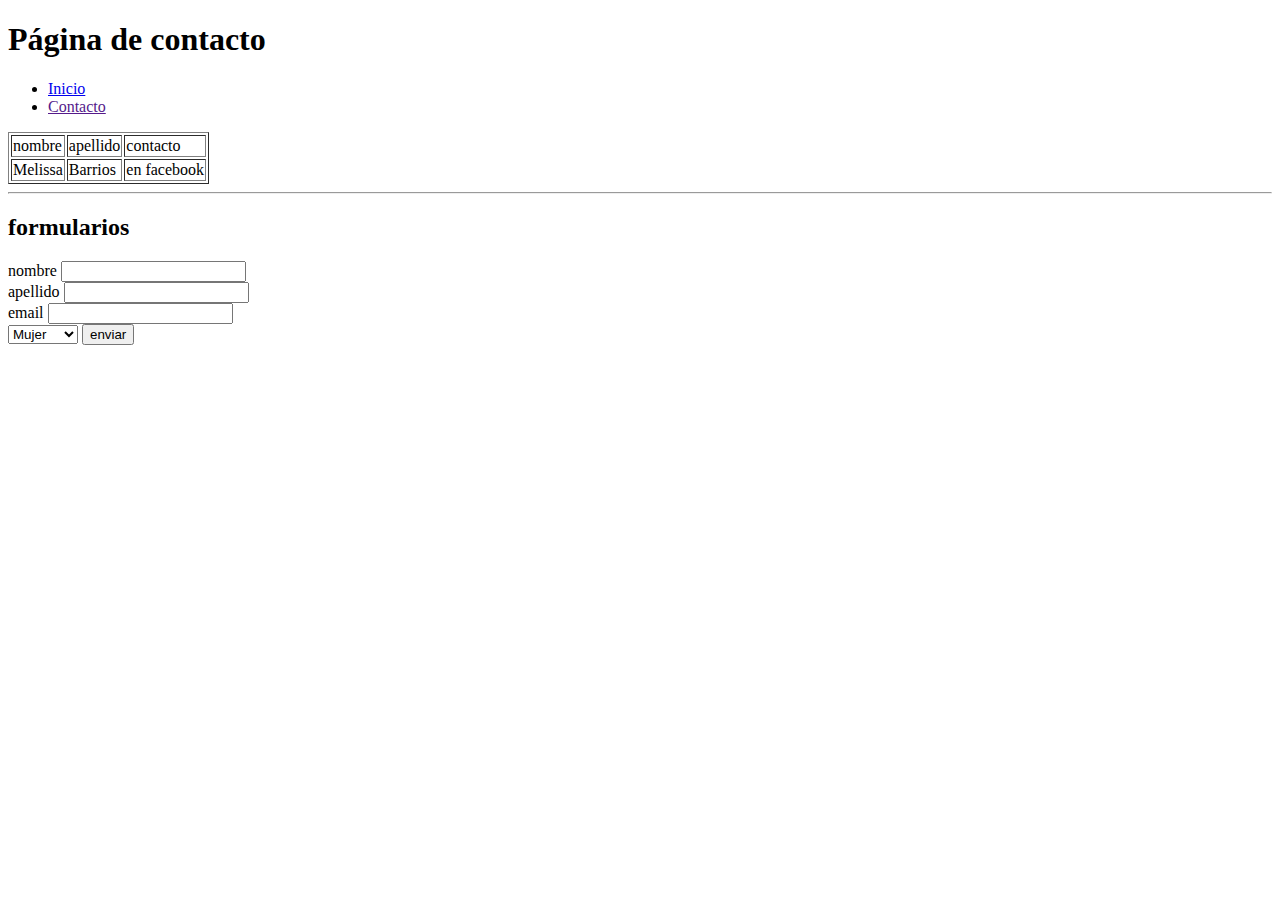
<file: repaso/html/contcto.html>
<!DOCTYPE html>
<html lang="en">
<head>
    <meta charset="UTF-8">
    <meta http-equiv="X-UA-Compatible" content="IE=edge">
    <meta name="viewport" content="width=device-width, initial-scale=1.0">
    <title>Contacto</title>
</head>
<body>
    <h1>Página de contacto</h1>
    <ul>
        <li><a href="./index.html">Inicio</a></li>
        <li><a href="">Contacto</a></li>
    </ul>
    <table border="1">
        <tr> <!-- filas -->
            <td>nombre </td><!-- columnas -->
            <td>apellido</td>
            <td>contacto</td>
        </tr>
        <tr>
            <td>Melissa</td>
            <td>Barrios</td>
            <td>en facebook</td>
        </tr>
    </table>
    <hr>
    <h2>formularios</h2>
    <form action="">
        <label for="">nombre</label>
        <input type="text"><br>

        <label for="">apellido</label>
        <input type="text"><br>

        <label for="">email</label>
        <input type="mail"><br>

        <select name="" id="">
            <option value="mujer">Mujer</option>
            <option value="hombre">Hombre</option>
        </select>

        <input type="submit" value="enviar">
    </form>
</body>
</html>
</file>
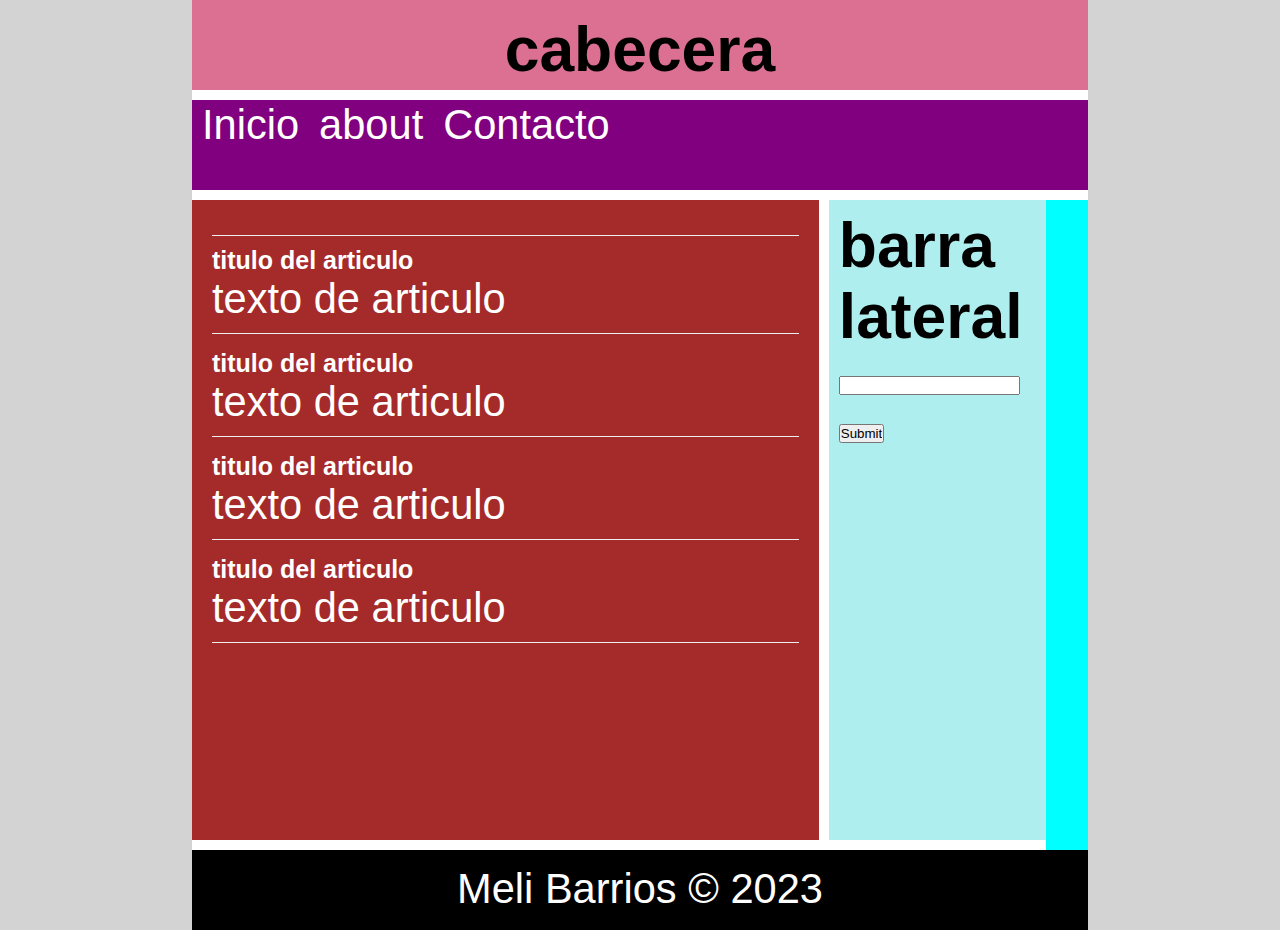
<file: repaso/html/practicaCss.html>
<!DOCTYPE html>
<html lang="en">
<head>
    <meta charset="UTF-8">
    <meta http-equiv="X-UA-Compatible" content="IE=edge">
    <meta name="viewport" content="width=device-width, initial-scale=1.0">
    <title>Document</title>
    <link rel="stylesheet" href="../css/style.css">
</head>
<body>
    <div class="container">
        <header>
            <h2>cabecera</h2>

        </header>
        <nav>
            <ul>
                <li><a href="">Inicio</a></li>
                <li><a href="">about</a></li>
                <li><a href="">Contacto</a></li>
            </ul></nav>
            <div class="clearfix"></div>
        <main id="contenct">
            <article class="article">
                <h3>titulo del articulo</h3>
                <p>texto de articulo</p>
            </article>
            <article class="article">
                <h3>titulo del articulo</h3>
                <p>texto de articulo</p>
            </article>
            <article class="article">
                <h3>titulo del articulo</h3>
                <p>texto de articulo</p>
            </article>
            <article class="article">
                <h3>titulo del articulo</h3>
                <p>texto de articulo</p>
            </article>

        </main>
        
        <aside>
            <h2>barra lateral</h2>
            <form action="">
                <input type="text">
                <input type="submit">
            </form>
        </aside>
        <div class="clearfix"></div>
        <footer>
            Meli Barrios &copy; 2023
        </footer>
    </div>
</body>
</html>
</file>
<file: repaso/css/style.css>
*{
    padding: 0;
    margin: 0;
    box-sizing:border-box ;
}
body{
    font-size: 2.6rem;
    font-family: helvetica, arial, sans-serif;
    background-color: lightgray;
}
.container{
    width: 70%;
    height: 900px;
    background-color: aqua;
    margin: 0 auto;
}
header{
    width: 100%;
    height: 100px;
    background-color: palevioletred;
    border-bottom: 10px solid #fff;
    text-align: center;
    line-height: 100px;
}
nav{
    width: 100%;
    height: 100px;
    background-color: purple;
    border-bottom: 10px solid #fff;
   
}
nav ul li{
    float: left;
   list-style: none;
   margin: 10px;
   line-height: 30px;
}
.clearfix{
    clear: both;
}
nav ul li a{
    text-decoration: none;
    color: #fff;
  
}
#contenct{
    float: left;
    width: calc(80% - 80px ) ;
    min-height: 650px;
    background-color: brown;
    border-bottom: 10px solid #fff;
    border-right: 10px solid #fff;
    padding: 20px;
}
.article{
    color: white;
    margin-top: 15px;
    margin-bottom: 15px;
    padding-bottom: 10px;
    border-bottom: 1px solid #eee;
}
.article:first-child{
    padding-top: 10px;
    border-top: 1px solid #eee;
}
.article h3{
    font-size: 25px;
}
aside{
    width: calc(26.5% - 20px);
    min-height: 650px;
    background-color: paleturquoise;
    border-bottom: 10px solid #fff;
    float: left;
    padding: 10px;
}
footer{
    width: 100%;
    height: 80px;
    background-color: black;
    color: #fff;
    text-align: center;
    padding: 15px;
}
</file>
